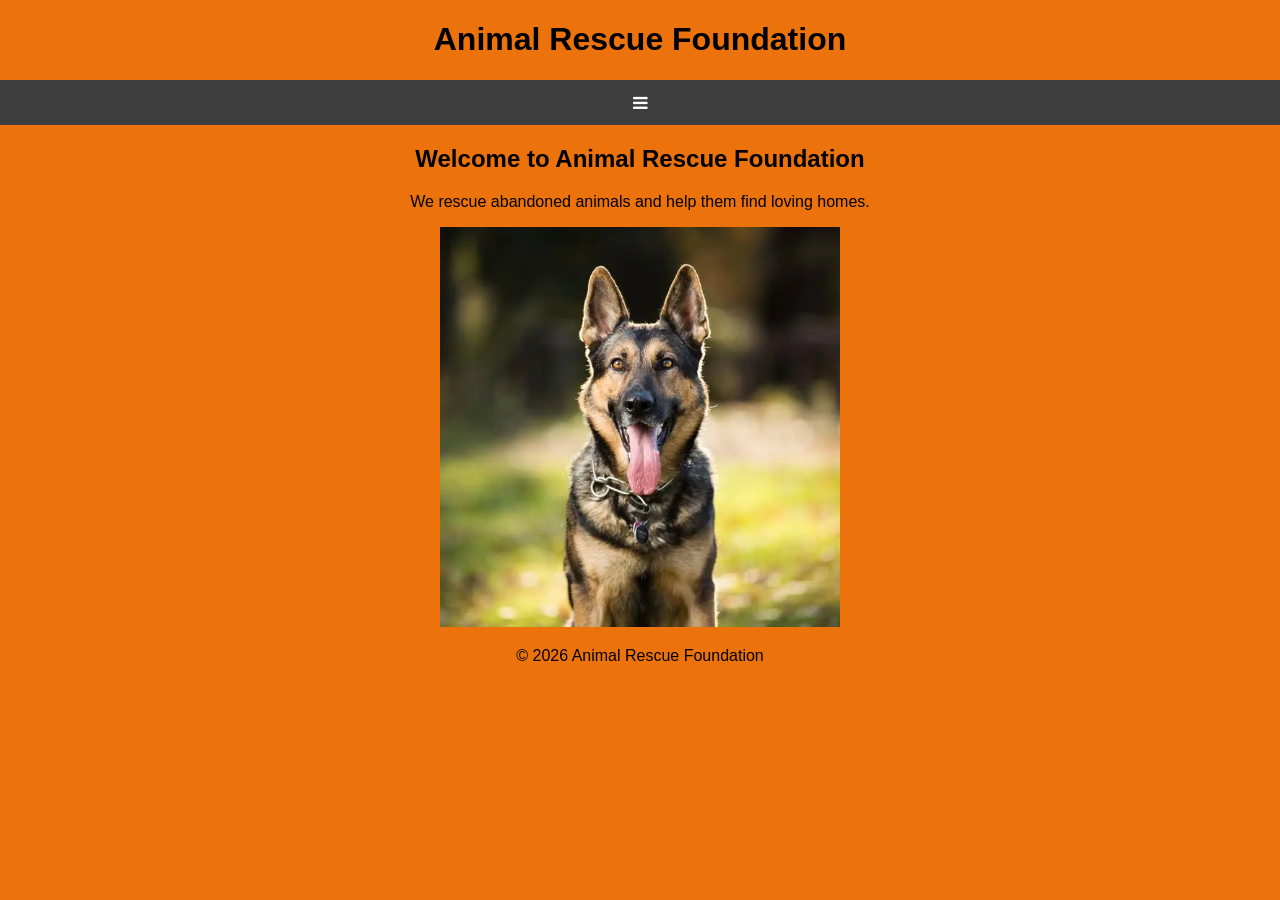
<file: index.html>
<!DOCTYPE html>
<html lang="en">
<head>
    <title>Animal Rescue Foundation</title>
    <meta charset="utf-8">
    <meta name="viewport" content="width=device-width, initial-scale=1">

    <link rel="stylesheet" href="css/styles.css">
    <script src="scripts/script.js" defer></script>

    <link rel="apple-touch-icon" sizes="180x180" href="images/apple-touch-icon.png">
    <link rel="icon" type="image/png" sizes="32x32" href="images/favicon-32x32.png">
    <link rel="icon" type="image/png" sizes="16x16" href="images/favicon-16x16.png">
    <link rel="manifest" href="images/site.webmanifest">

</head>
<body>

<header>
    <h1>Animal Rescue Foundation</h1>
</header>

<link rel="stylesheet" href="https://cdnjs.cloudflare.com/ajax/libs/font-awesome/4.7.0/css/font-awesome.min.css">


<div class="topnav">
  <a href="#home" class="active"></a>
  
  <div id="myLinks">
    <a href="home.html">Home</a>
    <a href="adopt.html">Adopt</a>
    <a href="volunteer.html">Volunteer</a>
    <a href="contact.html">Contact</a>
    <a href="about.html">About</a>
    <a href="events.html">Events</a>

  </div>
  
  <a href="javascript:void(0);" class="icon" onclick="myFunction()">
    <i class="fa fa-bars"></i>
  </a>
</div>
<main>

<h2>Welcome to Animal Rescue Foundation</h2>

<p>
We rescue abandoned animals and help them find loving homes.
</p>

<img src="images/dog1.webp" alt="Dog" width="400">

</main>

<footer>
    <p>&copy; 2026 Animal Rescue Foundation</p>
</footer>

</body>
</html>
</file>
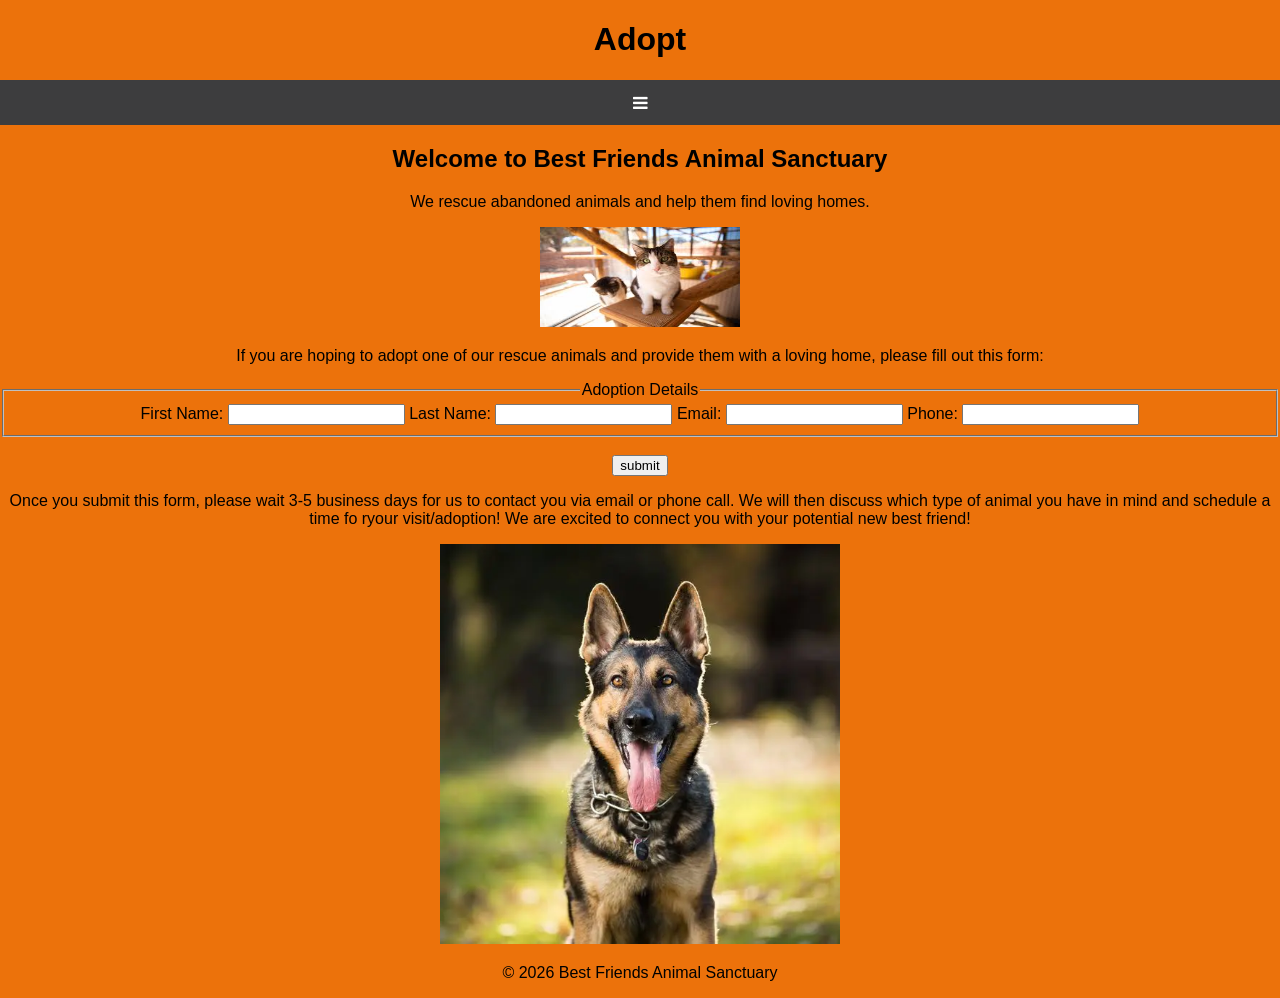
<file: adopt.html>
<!DOCTYPE html>
<html lang="en">

<head>


    <title>Animal Rescue Foundation</title>
    <meta charset="utf-8">
    <meta name="viewport" content="width=device-width, initial-scale=1">

    <link rel="stylesheet" href="css/styles.css">
    <script src="scripts/script.js" defer></script>


    <link rel="apple-touch-icon" sizes="180x180" href="images/apple-touch-icon.png">
    <link rel="icon" type="image/png" sizes="32x32" href="images/favicon-32x32.png">
    <link rel="icon" type="image/png" sizes="16x16" href="images/favicon-16x16.png">
    <link rel="manifest" href="images/site.webmanifest">

</head>
<body>

<header>
    <h1>Adopt</h1>
</header>

<link rel="stylesheet" href="https://cdnjs.cloudflare.com/ajax/libs/font-awesome/4.7.0/css/font-awesome.min.css">


<div class="topnav">
  <a href="#home" class="active"></a>
  
  <div id="myLinks">
    <a href="home.html">Home</a>
    <a href="adopt.html">Adopt</a>
    <a href="volunteer.html">Volunteer</a>
    <a href="contact.html">Contact</a>
    <a href="about.html">About</a>
    <a href="events.html">Events</a>

  </div>
  
  <a href="javascript:void(0);" class="icon" onclick="myFunction()">
    <i class="fa fa-bars"></i>
  </a>
</div>


<h2>Welcome to Best Friends Animal Sanctuary</h2>

<p>
We rescue abandoned animals and help them find loving homes.
</p>
    <img src="images/cat.bestfriends.jpeg" alt="cats" width="200" height="100">
<p>
    If you are hoping to adopt one of our rescue animals and provide them with a loving home, please fill out this form:
</p>
    <form>
    <fieldset>
        <legend>Adoption Details</legend>
        <label for="fName">First Name:</label>
        <input type="text" id="fName" name="fName" required>

        <label for="lName">Last Name:</label>
        <input type="text" id="lName" name="lName" required>

        <label for="email">Email:</label>
        <input type="email" name="email" id="email" required>

        <label for="phone">Phone:</label>
        <input type="tel" id="phone" name="phone" required>                 
    </fieldset>
        <br>
        <input type="submit" id="submit" value="submit" class="btn">
        
    </form>
<p>
    Once you submit this form, please wait 3-5 business days for us to contact you via email or phone call. We will then discuss which type of animal you have in mind and schedule a time fo ryour visit/adoption!
    We are excited to connect you with your potential new best friend! 
</p>
    
<img src="images/dog1.webp" alt="Dog" width="400">
<!--One page should have a media element-->
</main>

<footer>
    <p>&copy; 2026 Best Friends Animal Sanctuary</p>
</footer>

</body>

</html>
</file>
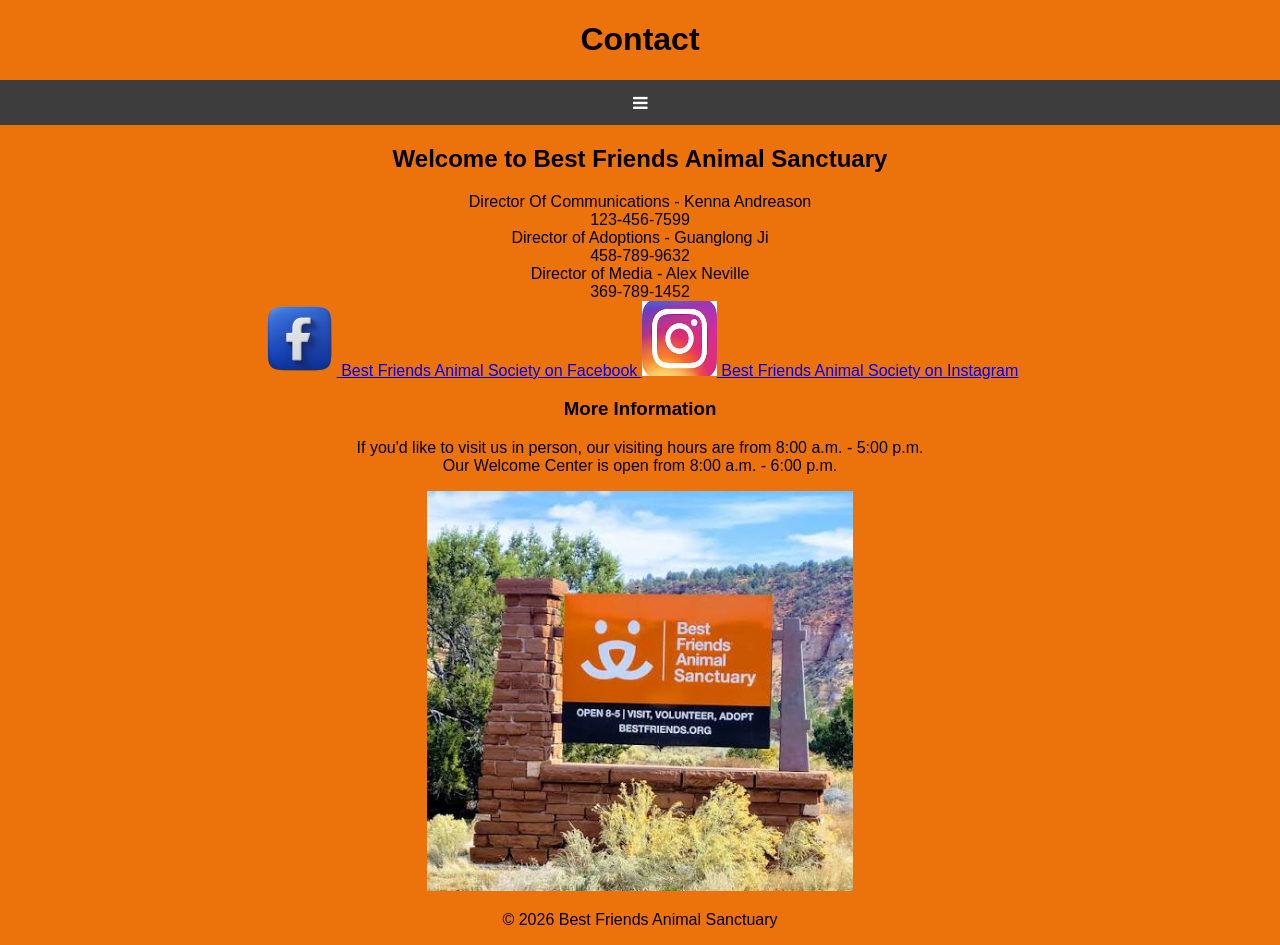
<file: contact.html>
<!DOCTYPE html>
<html lang="en">
<div class="page-container">
<head>
    <title>Contact Us</title>
    <meta charset="utf-8">
    <meta name="viewport" content="width=device-width, initial-scale=1">

    <link rel="stylesheet" href="css/styles.css">
    <script src="scripts/script.js" defer></script>

    <link rel="apple-touch-icon" sizes="180x180" href="images/apple-touch-icon.png">
    <link rel="icon" type="image/png" sizes="32x32" href="images/favicon-32x32.png">
    <link rel="icon" type="image/png" sizes="16x16" href="images/favicon-16x16.png">
    <link rel="manifest" href="images/site.webmanifest">

</head>
<body>

<header>
    <h1>Contact</h1>
</header>

<link rel="stylesheet" href="https://cdnjs.cloudflare.com/ajax/libs/font-awesome/4.7.0/css/font-awesome.min.css">


<div class="topnav">
  <a href="#home" class="active"></a>
  
  <div id="myLinks">
    <a href="home.html">Home</a>
    <a href="adopt.html">Adopt</a>
    <a href="volunteer.html">Volunteer</a>
    <a href="contact.html">Contact</a>
    <a href="about.html">About</a>
    <a href="events.html">Events</a>

  </div>
  
  <a href="javascript:void(0);" class="icon" onclick="myFunction()">
    <i class="fa fa-bars"></i>
  </a>
</div>

<main>

<h2>Welcome to Best Friends Animal Sanctuary</h2>
<div class="grid">
    <div>Director Of Communications - Kenna Andreason</div>
    <div>123-456-7599</div>
    <div>Director of Adoptions - Guanglong Ji</div>
    <div>458-789-9632</div>
    <div>Director of Media - Alex Neville</div>
    <div>369-789-1452</div>
</div>

    <a href="https://www.facebook.com/bestfriendsanimalsociety">
        <img src="images/facebook.icon.png" alt="Facebook" width="75" height="75">
        Best Friends Animal Society on Facebook
    </a>
    
    <a href="https://www.instagram.com/bestfriendsanimalsociety">
        <img src="images/instagram.icon.png" alt="Instagram" width="75" height="75">
        Best Friends Animal Society on Instagram
    </a> 

<h3>More Information</h3>
    <p>
    If you'd like to visit us in person, our visiting hours are from 8:00 a.m. - 5:00 p.m. <br>
    Our Welcome Center is open from 8:00 a.m. - 6:00 p.m.
    </p>
<img src="images/Welcome.sign.jpeg" alt="sign" width"300" height="400" class="center-image">

<!--One page should utilize a grid layout-->
</main>

<footer>
    <p>&copy; 2026 Best Friends Animal Sanctuary</p>
</footer>
</div>
</body>
</html>
</file>
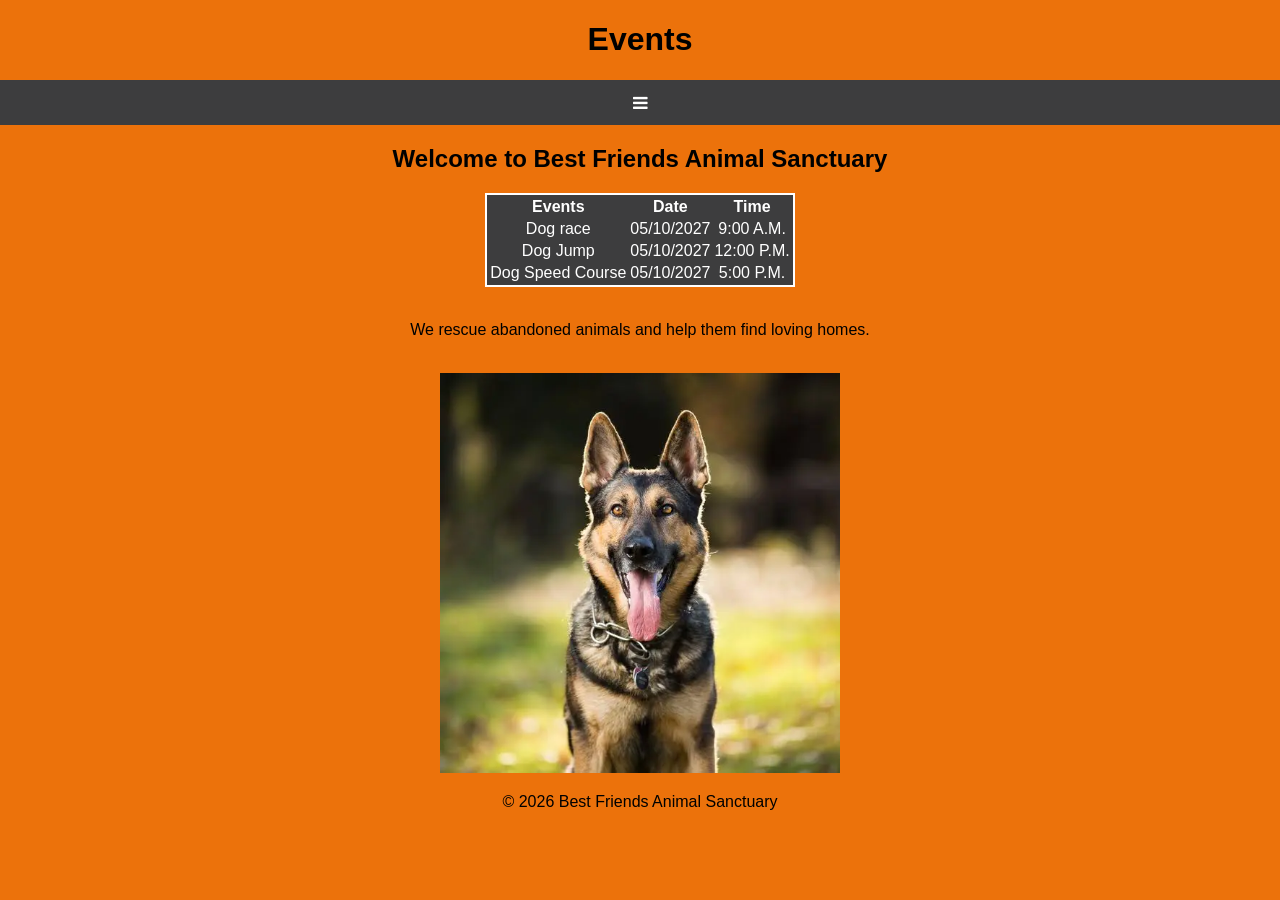
<file: events.html>
<!DOCTYPE html>
<html lang="en">
<head>
    <title>Animal Rescue Foundation</title>
    <meta charset="utf-8">
    <meta name="viewport" content="width=device-width, initial-scale=1">

    <link rel="stylesheet" href="css/styles.css">
    <script src="scripts/script.js" defer></script>


    <link rel="apple-touch-icon" sizes="180x180" href="images/apple-touch-icon.png">
    <link rel="icon" type="image/png" sizes="32x32" href="images/favicon-32x32.png">
    <link rel="icon" type="image/png" sizes="16x16" href="images/favicon-16x16.png">
    <link rel="manifest" href="images/site.webmanifest">

</head>
<body>

<header>
    <h1>Events</h1>
</header>
<link rel="stylesheet" href="https://cdnjs.cloudflare.com/ajax/libs/font-awesome/4.7.0/css/font-awesome.min.css">


<div class="topnav">
  <a href="#home" class="active"></a>
  
  <div id="myLinks">
    <a href="home.html">Home</a>
    <a href="adopt.html">Adopt</a>
    <a href="volunteer.html">Volunteer</a>
    <a href="contact.html">Contact</a>
    <a href="about.html">About</a>
    <a href="events.html">Events</a>

  </div>
  
  <a href="javascript:void(0);" class="icon" onclick="myFunction()">
    <i class="fa fa-bars"></i>
  </a>
</div>



<main>

<h2>Welcome to Best Friends Animal Sanctuary</h2>

<table>
    <tr>
        <th> Events </th>
        <th> Date </th>
        <th> Time </th>
    </tr>
    
   

    <tr>
        <td>Dog race</td>
        <td>05/10/2027</td>
        <td>9:00 A.M.</td>
    </tr>

    

    <tr>
        <td>Dog Jump</td>
        <td>05/10/2027</td>
        <td>12:00 P.M.</td>
    </tr>

    

    <tr>
        <td>Dog Speed Course</td>
        <td>05/10/2027</td>
        <td>5:00 P.M.</td>
    </tr>

</table>

<br>
<p>
 We rescue abandoned animals and help them find loving homes.
</p>
<br>
<img src="images/dog1.webp" alt="Dog" width="400">
<!--One page should have a table of some form-->
</main>

<footer>
    <p>&copy; 2026 Best Friends Animal Sanctuary</p>
</footer>



</body>
</html>
</file>
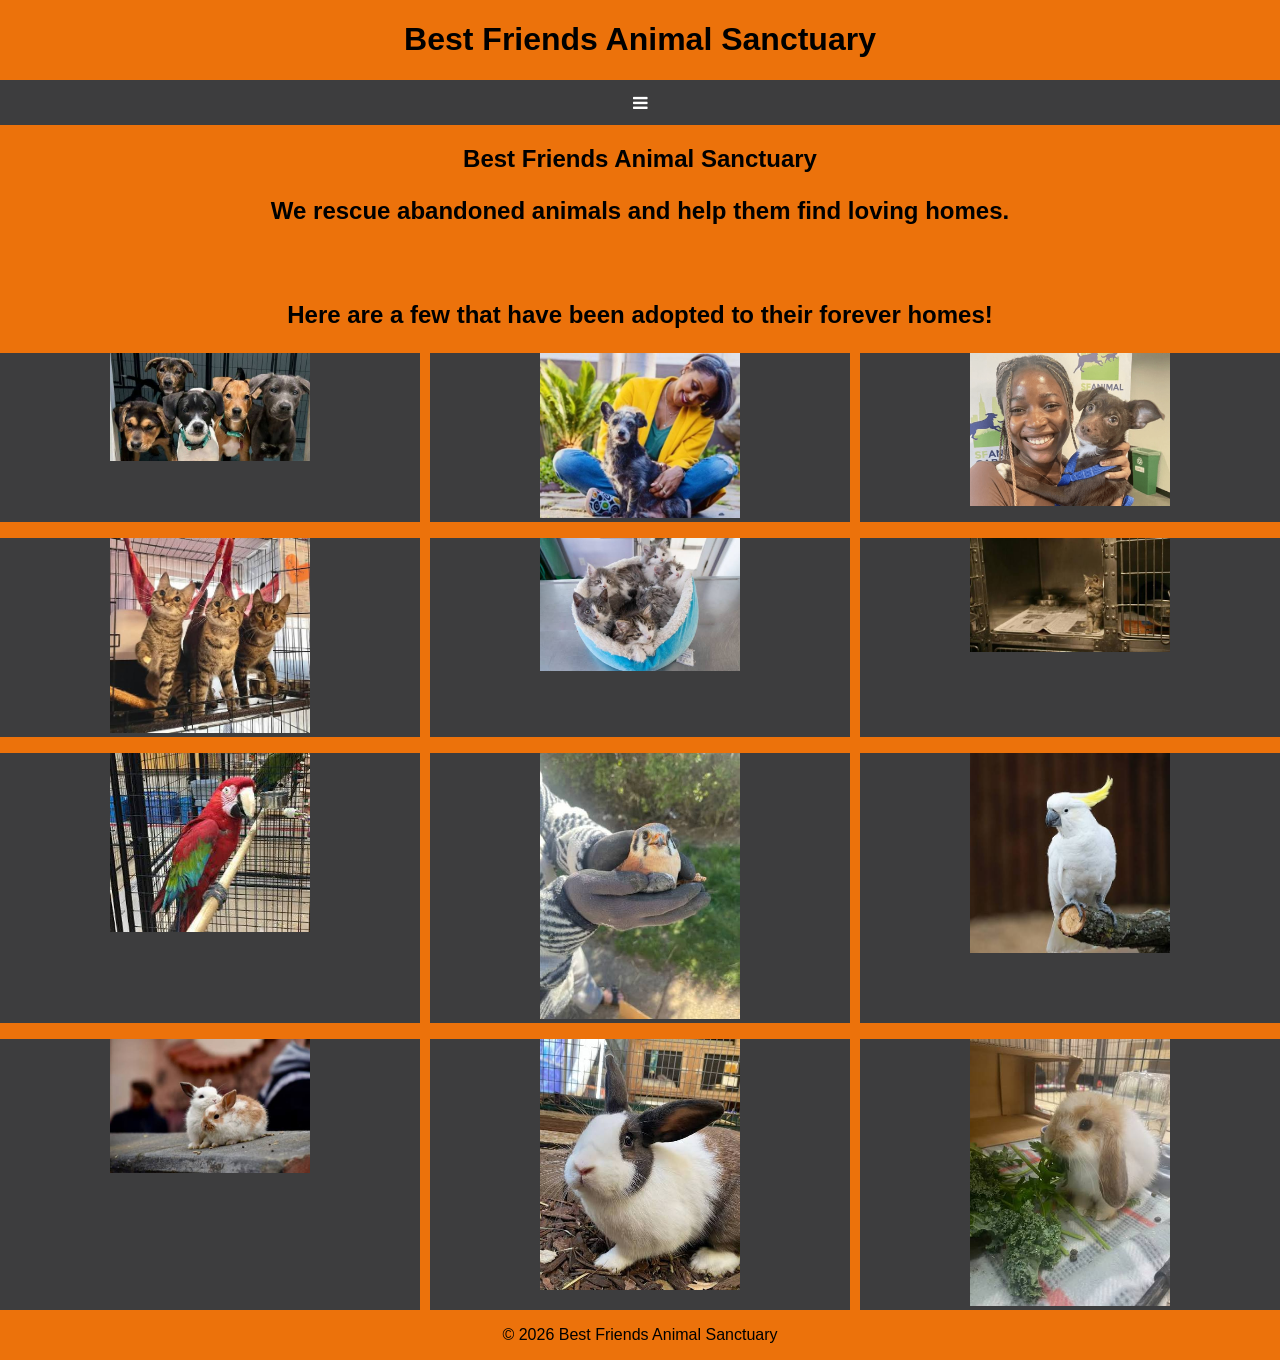
<file: home.html>
<!DOCTYPE html>
<html lang="en">
<head>
    <title>Home</title>
    <meta charset="utf-8">
    <meta name="viewport" content="width=device-width, initial-scale=1">

    <link rel="stylesheet" href="css/styles.css">
    <script src="scripts/script.js" defer></script>

    <link rel="apple-touch-icon" sizes="180x180" href="images/apple-touch-icon.png">
    <link rel="icon" type="image/png" sizes="32x32" href="images/favicon-32x32.png">
    <link rel="icon" type="image/png" sizes="16x16" href="images/favicon-16x16.png">
    <link rel="manifest" href="images/site.webmanifest">


</head>


<body>

<header>
    <h1>Best Friends Animal Sanctuary</h1>
</header>



<link rel="stylesheet" href="https://cdnjs.cloudflare.com/ajax/libs/font-awesome/4.7.0/css/font-awesome.min.css">


<div class="topnav">
  <a href="#home" class="active"></a>
  
  <div id="myLinks">
    <a href="home.html">Home</a>
    <a href="adopt.html">Adopt</a>
    <a href="volunteer.html">Volunteer</a>
    <a href="contact.html">Contact</a>
    <a href="about.html">About</a>
    <a href="events.html">Events</a>

  </div>
  
  <a href="javascript:void(0);" class="icon" onclick="myFunction()">
    <i class="fa fa-bars"></i>
  </a>
</div>



<main>
   

<h2>Best Friends Animal Sanctuary</h2>

<h2>
<p>We rescue abandoned animals and help them find loving homes.</p>
<br>
<p>Here are a few that have been adopted to their forever homes!</p>
</h2>


<div class="grid-container">

    

      
    
        <div class="grid-item"><img src="images/dogadopt2.jpg" alt="Dog" width="200"></div>
        <div class="grid-item"><img src="images/dogadopt1.jpg" alt="Dog" width="200"></div>
        <div class="grid-item"><img src="images/dogadopt3.png" alt="Dog" width="200"></div>

    
    
   

    
        <div class="grid-item"><img src="images/catadopt1.jpg" alt="Dog" width="200"></div>
        <div class="grid-item"><img src="images/catadopt2.jpg" alt="Dog" width="200"></div>
        <div class="grid-item"><img src="images/cataopt3.jpg" alt="Dog" width="200"></div>
    

    

  
        <div class="grid-item"><img src="images/birdadopt1.jpg" alt="Dog" width="200"></div>
        <div class="grid-item"><img src="images/birdadopt2.jpg" alt="Dog" width="200"></div>
        <div class="grid-item"><img src="images/birdadopt3.jpg" alt="Dog" width="200"></div>
    

    

    
        <div class="grid-item"><img src="images/bunadopt1.jpg" alt="Dog" width="200"></div>
        <div class="grid-item"><img src="images/bunadopt2.jpg" alt="Dog" width="200"></div>
        <div class="grid-item"><img src="images/bunadopt3.jpg" alt="Dog" width="200"></div>
    

</div>

</main>




<footer>
    <p>&copy; 2026 Best Friends Animal Sanctuary</p>
</footer>

</body>
</html>
</file>
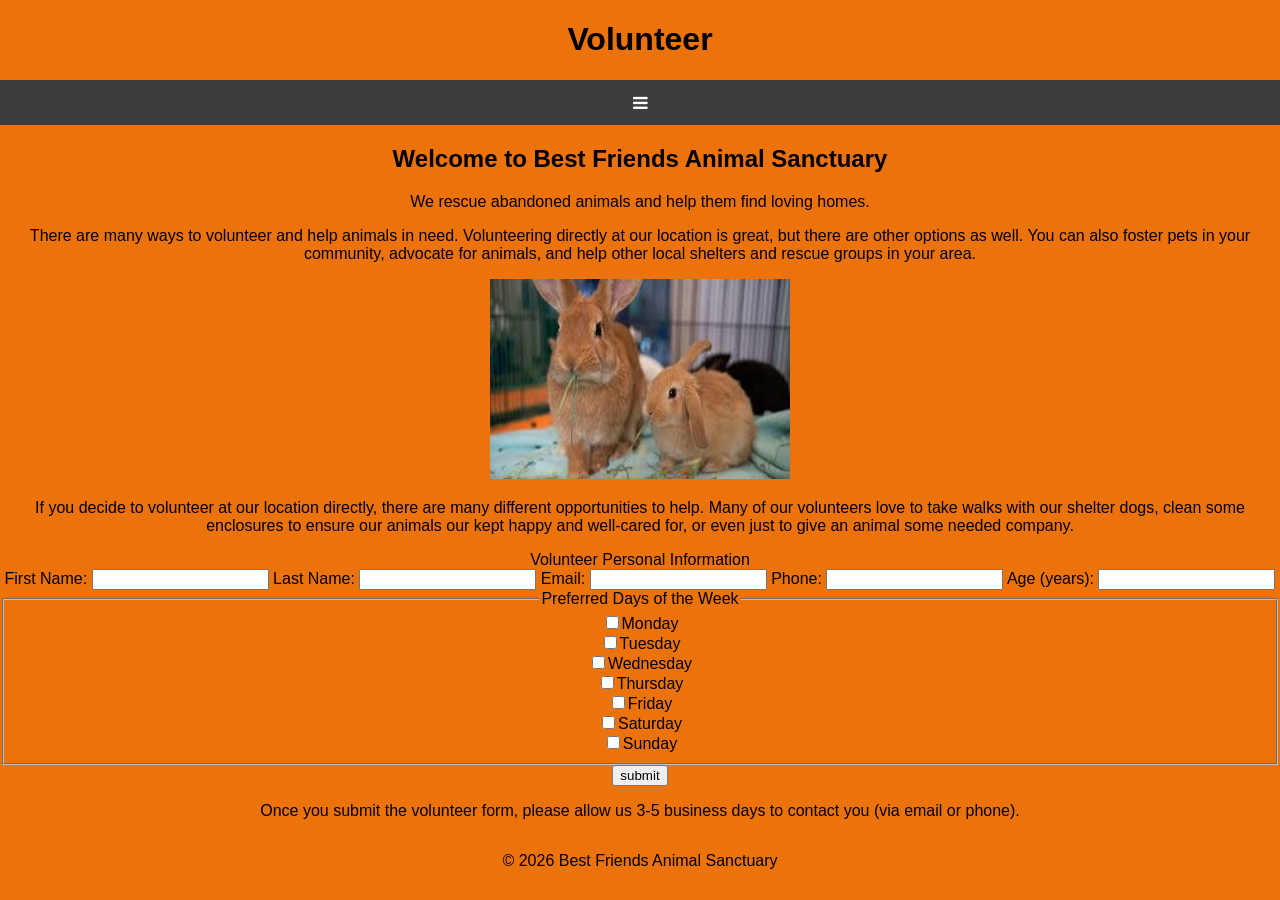
<file: volunteer.html>
<!DOCTYPE html>
<html lang="en">
<head>
    <title>Animal Rescue Foundation</title>
    <meta charset="utf-8">
    <meta name="viewport" content="width=device-width, initial-scale=1">

    <link rel="stylesheet" href="css/styles.css">
    <script src="scripts/script.js" defer></script>

    <link rel="apple-touch-icon" sizes="180x180" href="images/apple-touch-icon.png">
    <link rel="icon" type="image/png" sizes="32x32" href="images/favicon-32x32.png">
    <link rel="icon" type="image/png" sizes="16x16" href="images/favicon-16x16.png">
    <link rel="manifest" href="images/site.webmanifest">

</head>
<body>

<header>
    <h1>Volunteer</h1>
</header>

<link rel="stylesheet" href="https://cdnjs.cloudflare.com/ajax/libs/font-awesome/4.7.0/css/font-awesome.min.css">


<div class="topnav">
  <a href="#home" class="active"></a>
  
  <div id="myLinks">
    <a href="home.html">Home</a>
    <a href="adopt.html">Adopt</a>
    <a href="volunteer.html">Volunteer</a>
    <a href="contact.html">Contact</a>
    <a href="about.html">About</a>
    <a href="events.html">Events</a>

  </div>
  
  <a href="javascript:void(0);" class="icon" onclick="myFunction()">
    <i class="fa fa-bars"></i>
  </a>
</div>



<main>

<h2>Welcome to Best Friends Animal Sanctuary</h2>

<p>
We rescue abandoned animals and help them find loving homes.
</p>
    <p>
        There are many ways to volunteer and help animals in need. 
        Volunteering directly at our location is great, but there are other options as well. 
        You can also foster pets in  your community, advocate for animals, and help other local shelters and rescue groups in your area. 
    </p>
<img src="images/bunnies.bestfriends.jpeg" alt="bunnies" width="300" height="200">
    <p>
        If you decide to volunteer at our location directly, there are many different opportunities to help. 
        Many of our volunteers love to take walks with our shelter dogs, clean some enclosures to ensure our animals our kept happy and well-cared for, or even just to give an animal some needed company.
    </p>
    
<!--form with two fieldsets and a total of 10 input fields and a submit
button-->
<form>
    <fiedset>
        <legend>Volunteer Personal Information</legend>
        <label for="fName">First Name:</label>
        <input type="text" id="fName" name="fName" required>

        <label for="lName">Last Name:</label>
        <input type="text" id="lName" name="lName" required>

        <label for="email">Email:</label>
        <input type="email"name="email" id="email" required>

        <label for="phone">Phone:</label>
        <input type="tel" id="phone" name="phone" required>

        <label for="age">Age (years):</label>
        <input type="number" id="age" name="age" min="18">
    </fiedset>
    
    <fieldset>
        <legend>Preferred Days of the Week</legend>
        <label>
            <input type="checkbox" name="days[]" value="Monday">Monday
        </label><br>
        <label>
            <input type="checkbox" name="days[]" value="Tuesday">Tuesday
        </label><br>
        <label>
            <input type="checkbox" name="days[]" value="Wednesday">Wednesday
        </label><br>
        <label>
            <input type="checkbox" name="days[]" value="Thursday">Thursday
        </label><br>
        <label>
            <input type="checkbox" name="days[]" value="Friday">Friday
        </label><br>
        <label>
            <input type="checkbox" name="days[]" value="Saturday">Saturday
        </label><br>
        <label>
            <input type="checkbox" name="days[]" value="Sunday">Sunday
        </label><br>
    </fieldset>    

    <input type="submit" id="submit" value="submit" class="btn">
    
</form>
<p>
    Once you submit the volunteer form, please allow us 3-5 business days to contact you (via email or phone).
</p>
    
</main>

<footer>
    <p>&copy; 2026 Best Friends Animal Sanctuary</p>
</footer>

</body>
</html>
</file>
<file: css/styles.css>
html {
    font-family: 'Franklin Gothic Medium', 'Arial Narrow', Arial, sans-serif;
 }
 


 title {
    margin:auto;
    text-align: center;
    padding:5%;
   
 }


 body {
    background-color: #ec720b;
    margin:auto;
    text-align: center;
    
    }

 header {
    align-content: center;
    
 }

.active {
  width: 35px;
  height: 5px;
  text-align: center;
  margin: 6px 0;
}


.topnav {
  overflow: hidden;
  background-color: #3d3d3e;
  position: relative;
  
}


.topnav #myLinks {
  display: none;
}


.topnav a {
  color: white;
  padding: 14px 16px;
  text-decoration: none;
  font-size: 17px;
  display: block;
}


.topnav a.icon {
  background: #3d3d3e;
  display: block;
  position: absolute;
  right: 0;
  top: 0;
}


.topnav a:hover {
  background-color: #BD5B09;
;
  color: white;
}


.active {
  background-color: #3d3d3e;
  color: white;
}

 
.icon {
    position: absolute;
    left: 50%;
    transform: translateX(-50%);
}

@media screen and (max-width: 600px) {
  .topnav a.icon {
    display: block; 
  }
}



span {

    font-size: larger;
    font-weight: 500;
    float:left
}




 main {
align-content: center;
background-color: #ec720b;
 }

table {
   border: 2px solid;
   background-color: #3d3d3e;
   margin-left: auto;
   margin-right: auto;
   color:white;

}



.grid-container{
   display: grid;
  grid-template-columns: repeat(3, 1fr);
  column-gap: 10px;
  row-gap: 1em;
  border-color: black;
border-width: 5px;

}

.grid-item {
background-color: #3d3d3e;


}

   







  
  


ul {
    list-style-type: none;
    background-color: #3d3d3e;
    
}

ul li {
    color: white;
    
   
}

/* Video Styling */
video {
    width: 500px;
    height: auto;
    display: block;
    margin: 1em auto;
    border-radius: 30px;
}

.video-title {
    text-align: center;
}

/* Desktop：隐藏按钮 */
#menu-button {
    display: none;
}

/* Mobile：显示按钮 */
@media screen and (max-width: 767px) {

    #menu-button {
        display: block;
    }

    nav ul {
        display: none;
    }

    nav.show ul {
        display: block;
    }

}
</file>
